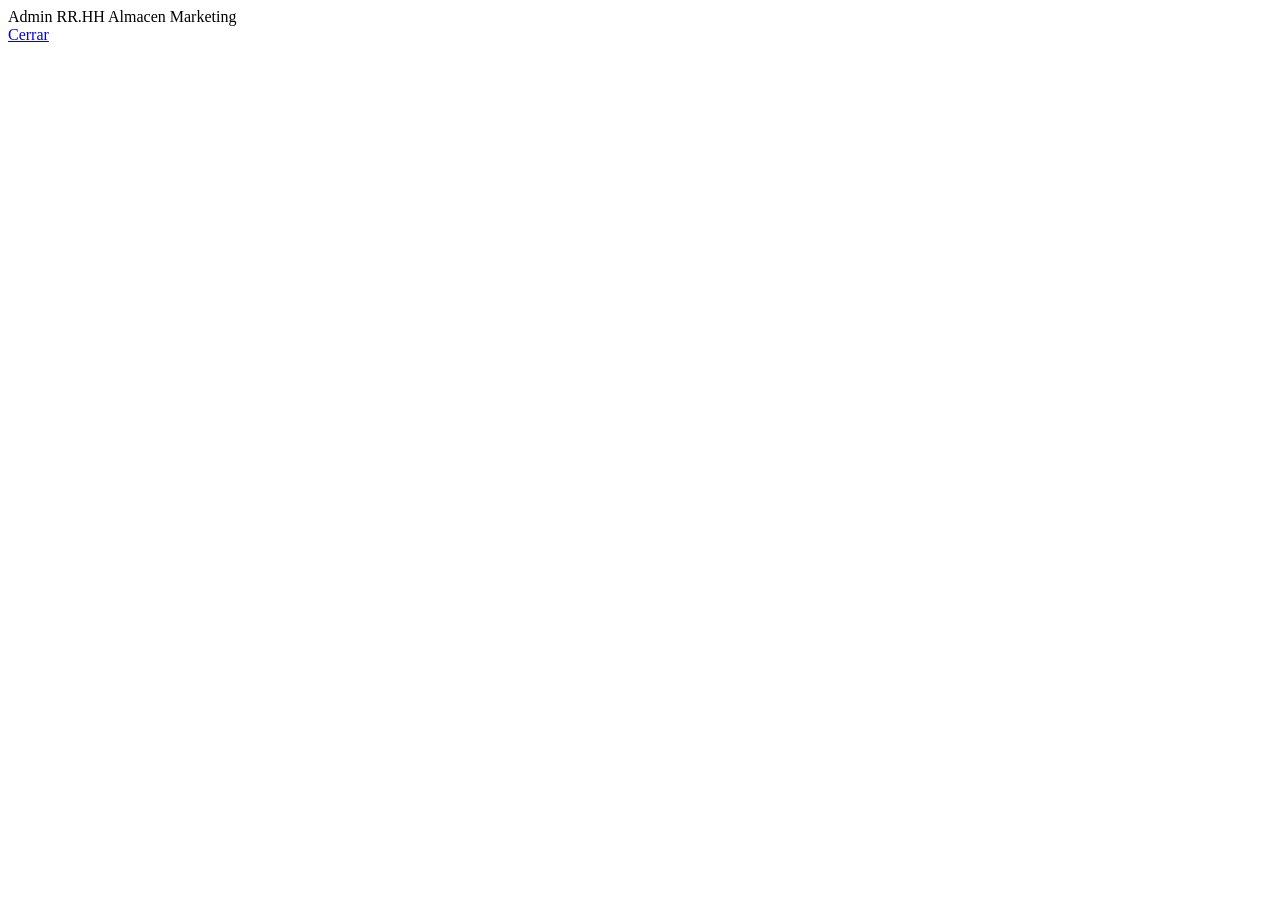
<file: src/main/resources/templates/index.html>
<!DOCTYPE html>
<html lang="en">
<head>
    <meta charset="UTF-8">
    <meta http-equiv="X-UA-Compatible" content="IE=edge">
    <meta name="viewport" content="width=device-width, initial-scale=1.0">
    <title>Home</title>
    <link rel="stylesheet" th:href="@{/css/home.css}">
</head>
<body>

    <a sec:authorize="hasRole('manager')" th:href="@{/admin/}">Admin</a>
    <a sec:authorize="hasRole('supervisor') or hasRole('manager')" th:href="@{/basic/rrhh}">RR.HH</a>
	<a sec:authorize="hasRole('supervisor') or hasRole('manager')" th:href="@{/basic/almacen}">Almacen</a>
	<a sec:authorize="hasRole('comercial') or hasRole('manager')" th:href="@{/basic/marketing}">Marketing</a>
    <form th:action="@{/logout}" method="POST" id="logoutForm">
		<a href="#" onclick="document.getElementById('logoutForm').submit();">Cerrar</a>
	</form>
	

</body>
</html>
</file>
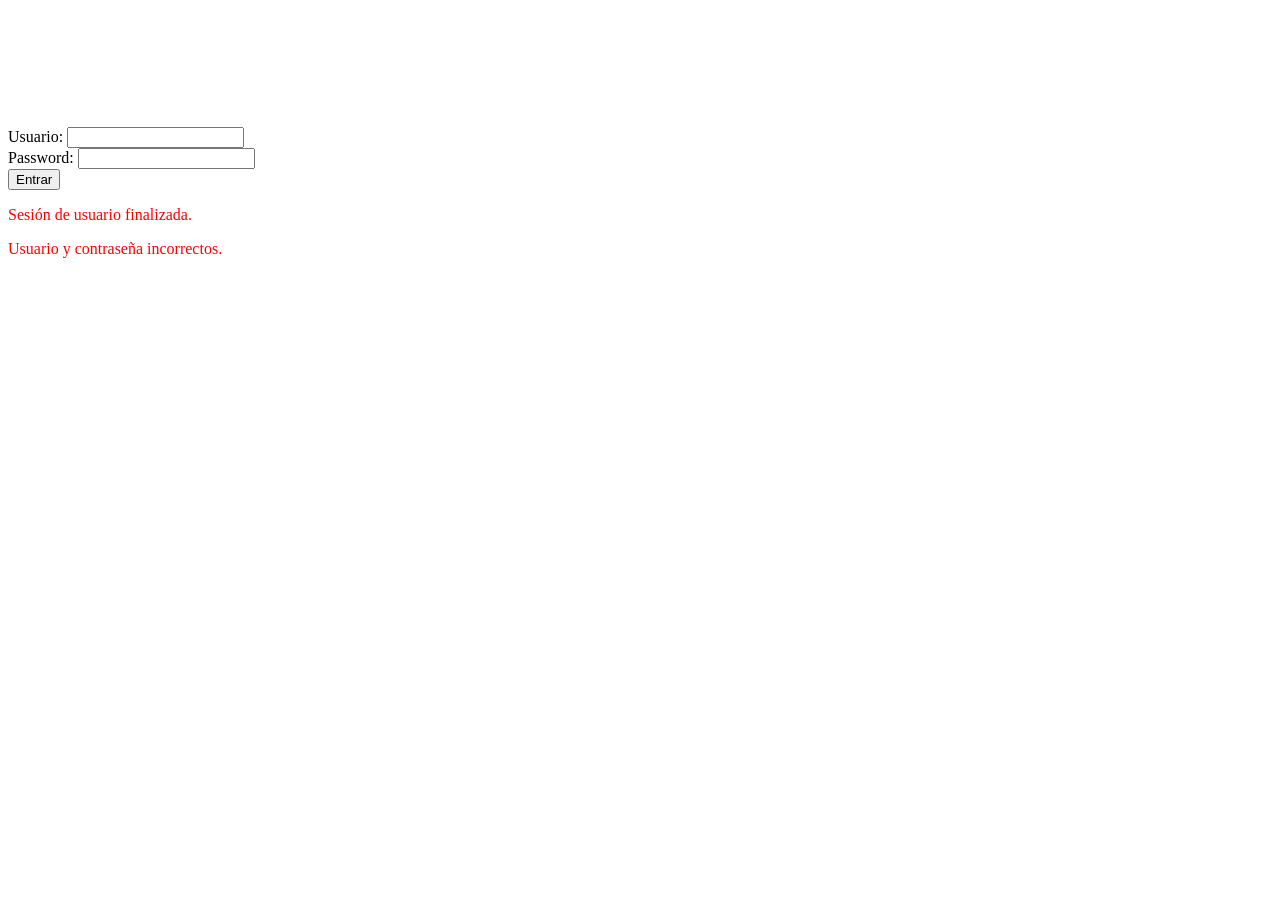
<file: src/main/resources/templates/loggin.html>
<!DOCTYPE html>
<html lang="en" xmlns:th="http://www.thymeleaf.org">
<head>
    <meta charset="UTF-8">
    <meta http-equiv="X-UA-Compatible" content="IE=edge">
    <meta name="viewport" content="width=device-width, initial-scale=1.0">
    <title>Autenticación</title>
    <link rel="stylesheet" th:href="@{/css/index.css}">
</head>
<body> 
  
        <form class="F1" method="post" th:action="@{/logginprocess}">
           <div><p style="font-size: 40px;color:white;">Autenticación</p></div>
           <div><label>Usuario: </label><input type="text" name="username" autocomplete="off" /></div>
           <div><label>Password: </label><input type="password" name="password" /></div>
           <div><input type="submit" value="Entrar"/></div>
           <div><p style="font-size: 16px; color: red;" th:if="${param.logout}">Sesión de usuario finalizada.</p>
                <p style="font-size: 16px; color: red;" th:if="${param.error}">Usuario y contraseña incorrectos.</p>
           </div>
        </form>
</body>
</html>
</file>
